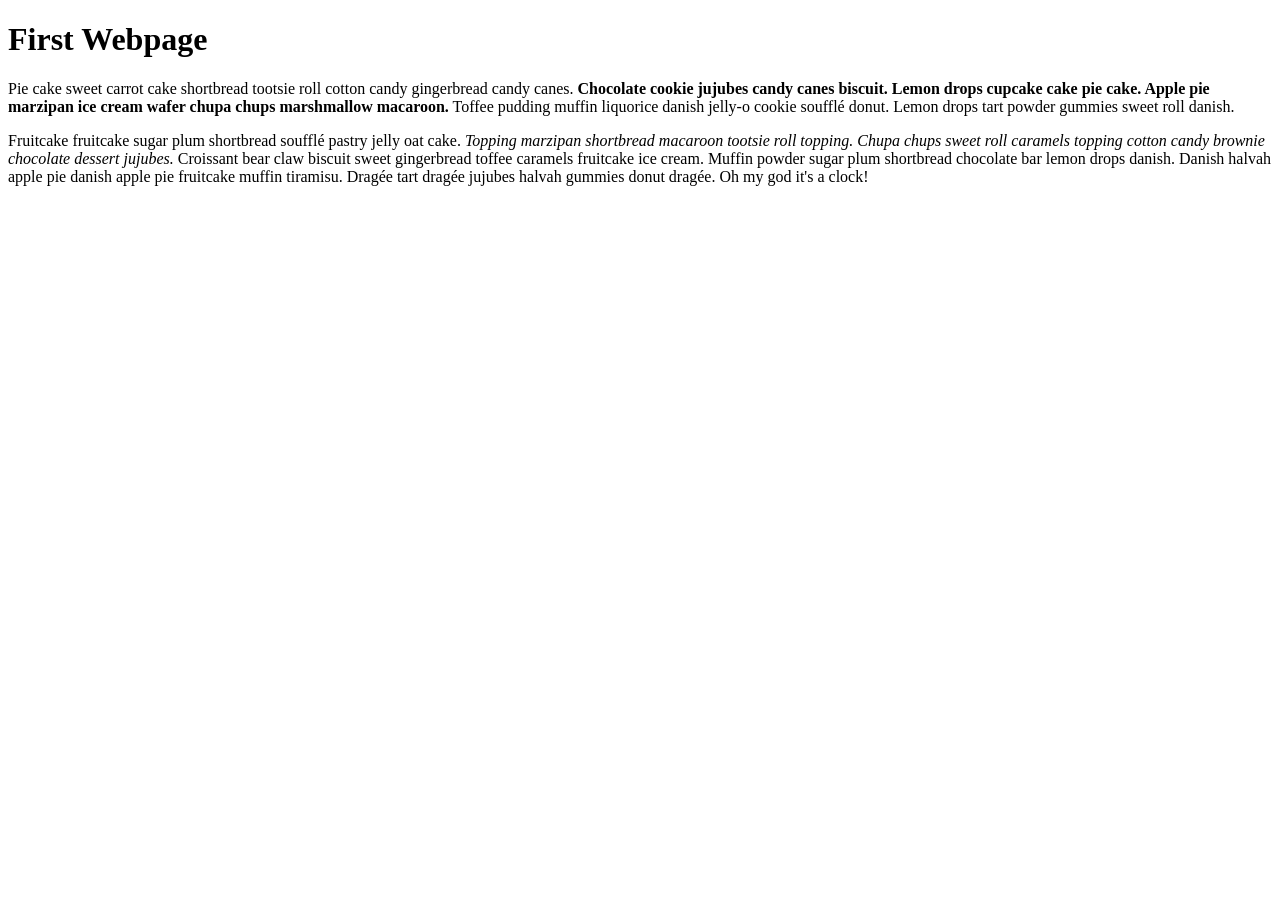
<file: index.html>
<!DOCTYPE html>

<!-- root element -->
<html>
    <!-- head section -->
    <head>
        <!-- webpage title -->
        <title>
            My First Webpage
        </title>
    </head>

    <!-- body section -->
    <body>
        <h1>First Webpage</h1>

        <p>
            Pie cake sweet carrot cake shortbread tootsie roll cotton candy gingerbread candy canes.
            <b>Chocolate cookie jujubes candy canes biscuit. Lemon drops cupcake cake pie cake. Apple pie marzipan ice cream wafer chupa chups marshmallow macaroon.</b>
            Toffee pudding muffin liquorice danish jelly-o cookie soufflé donut. Lemon drops tart powder gummies sweet roll danish.
        </p>
        <p>            
            Fruitcake fruitcake sugar plum shortbread soufflé pastry jelly oat cake. 
            <i>Topping marzipan shortbread macaroon tootsie roll topping. Chupa chups sweet roll caramels topping cotton candy brownie chocolate dessert jujubes.</i>
            Croissant bear claw biscuit sweet gingerbread toffee caramels fruitcake ice cream. Muffin powder sugar plum shortbread chocolate bar lemon drops danish. Danish halvah apple pie danish apple pie fruitcake muffin tiramisu. Dragée tart dragée jujubes halvah gummies donut dragée. Oh my god it's a clock!
        </p>
    </body>
</html>
</file>
